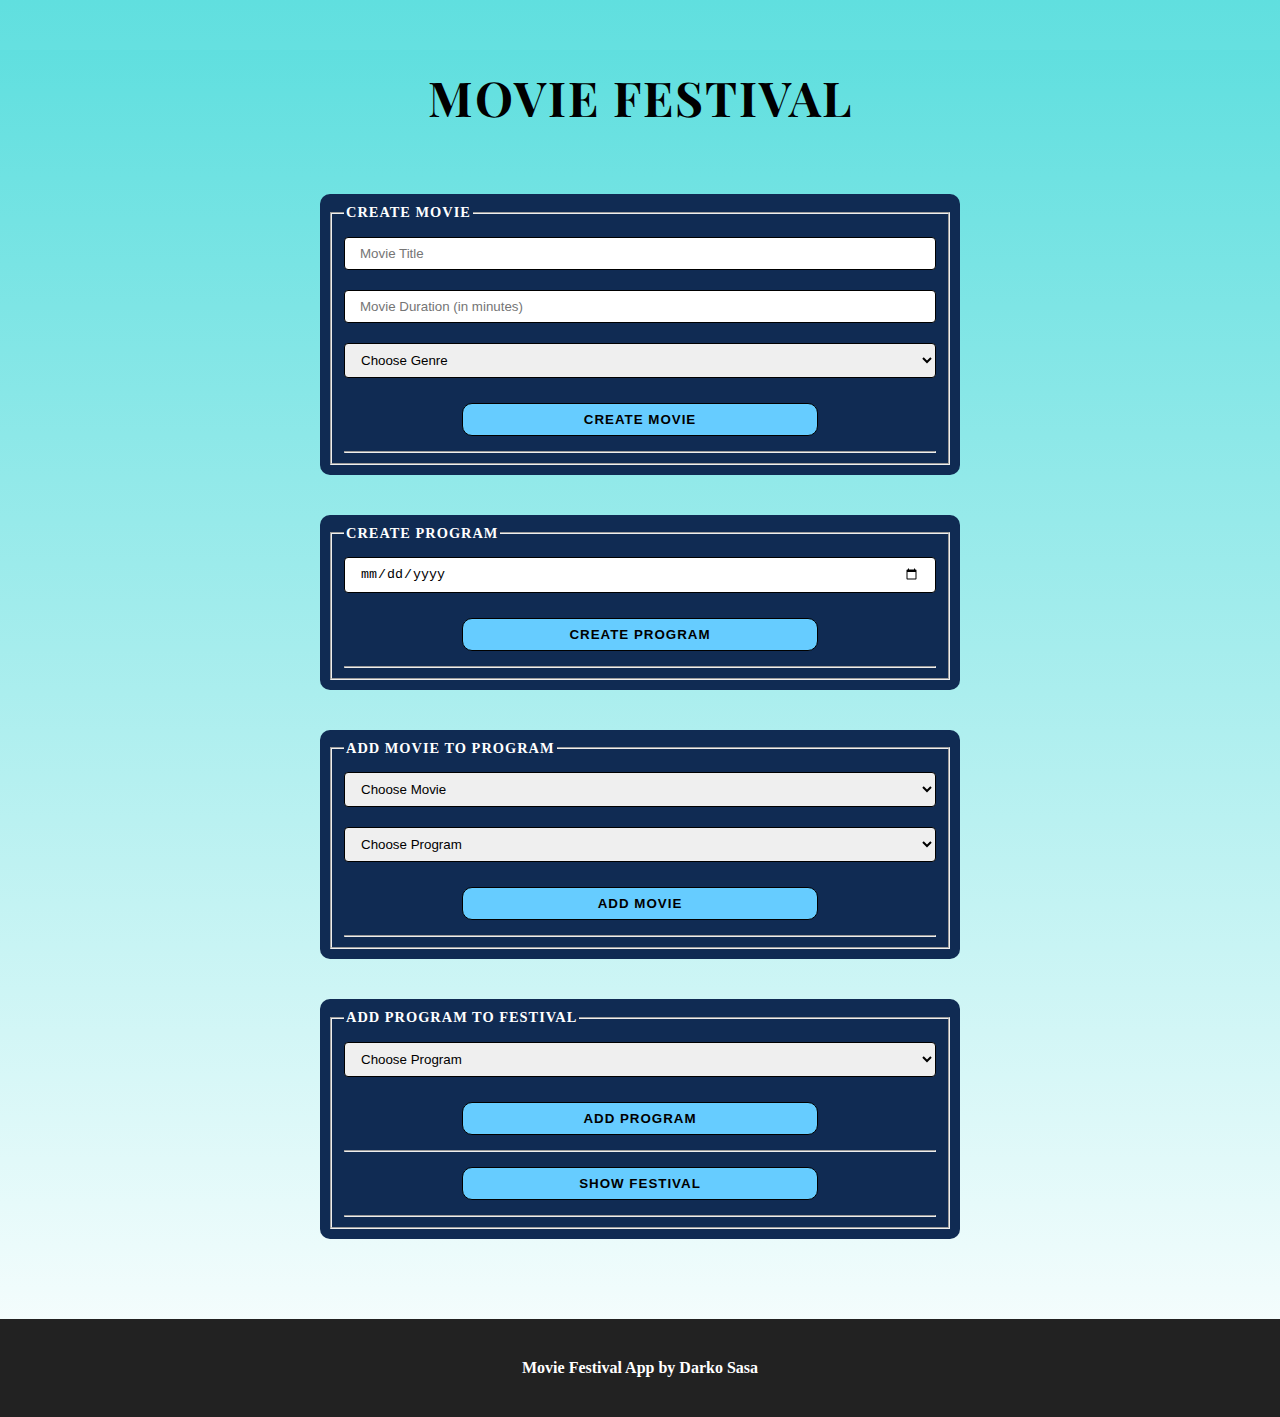
<file: Movie Festival/index.html>
<!DOCTYPE html>
<html>

<head>
  <meta charset="utf-8" />
  <meta http-equiv="X-UA-Compatible" content="IE=edge">
  <title>Festival</title>
  <meta name="viewport" content="width=device-width, initial-scale=1">
  <link href="https://fonts.googleapis.com/css?family=Playfair+Display" rel="stylesheet">
  <link rel="stylesheet" type="text/css" media="screen" href="CSS/main.css" />
  <script src="JS/entities.js"></script>
  <script src="JS/app.js"></script>
</head>

<body>

  <header>
    <h1>MOVIE FESTIVAL</h1>
  </header>

  <main>
    <form>
      <article id="create-movie">
        <fieldset>
          <legend>CREATE MOVIE</legend>
          <input type="text" name="movie-title" id="movie-title" placeholder="Movie Title" required><br>
          <input type="number" name="movie-duration" id="movie-duration" placeholder="Movie Duration (in minutes)"
            required><br>
          <select name="genre" id="genre">
            <option value="">Choose Genre</option>
            <option value="action">Action</option>
            <option value="drama">Drama</option>
            <option value="triller">Triller</option>
            <option value="comedy">Comedy</option>
          </select><br>
          <div id="movie-error"></div>
          <input type="button" value="CREATE MOVIE" onclick="createMovie()" id="movie-button">
          <hr>
          <div id="movies-list"></div>
        </fieldset>
      </article>

      <article id="create-program">
        <fieldset>
          <legend>CREATE PROGRAM</legend>
          <input type="date" name="program-date" id="program-date"><br>
          <div id="program-error"></div>
          <input type="button" value="CREATE PROGRAM" onclick="createProgram()">
          <hr>
          <div id="program-list"></div>
        </fieldset>
      </article>

      <article id="movie-to-program">
        <fieldset>
          <legend>ADD MOVIE TO PROGRAM</legend>
          <select name="movie-to-program" id="select-movie">
            <option value="">Choose Movie</option>
          </select><br>
          <select name="program" id="select-program">
            <option value="">Choose Program</option>
          </select><br>
          <div id="add-movie-error"></div>
          <input type="button" value="ADD MOVIE" onclick="addMovieToProgram()">
          <hr>
          <div id="program-list-of-movies"></div>
        </fieldset>
      </article>

      <article id="program-add-to-festival">
        <fieldset>
          <legend>ADD PROGRAM TO FESTIVAL</legend>
          <select name="program-to-festival" id="program-to-festival">
            <option value="">Choose Program</option>
          </select><br>
          <div id="program-festival-error"></div>
          <input type="button" value="ADD PROGRAM" onclick="addProgramToFestival()">
          <hr>
          <div id="program-added"></div>
          <input type="button" value="SHOW FESTIVAL" onclick="showFestivalProgram()">
          <hr>
          <div id="program-festival-list"></div>
        </fieldset>
      </article>
    </form>
  </main>
  <footer>
    <p>Movie Festival App by Darko Sasa</p>
  </footer>
</body>

</html>
</file>
<file: Movie Festival/CSS/main.css>
* {
  box-sizing: border-box;
  margin: 0; }

html,
body {
  box-sizing: border-box;
  background: linear-gradient(to top, #ffffff 0%, #60dfdf 100%);
  background-repeat: no-repeat;
  height: auto;
  width: 100%;
  font-family: 'Segoe UI', Tahoma, Geneva, Verdana, sans-serifC;
  color: #343148; }

main {
  width: 70%;
  height: auto;
  margin: 0 auto;
  box-sizing: border-box; }

article {
  background-color: #102b53;
  padding: 10px;
  padding-right: 10px;
  margin: 40px 0;
  border-radius: 10px; }

form {
  width: 100%; }
  form legend {
    font-weight: bold;
    font-size: 90%;
    color: #fff;
    letter-spacing: 1px; }
  form input,
  form select {
    display: inline-block;
    width: 100%;
    height: auto;
    margin: 10px auto;
    border: 1px solid black;
    border-radius: 4px;
    padding: 8px 12px; }
  form input {
    padding: 8px 15px; }
  form select {
    width: 100%; }
  form input[type=button] {
    width: 60%;
    display: block;
    margin: 15px auto;
    color: black;
    font-weight: bold;
    background-color: #66ccff;
    letter-spacing: 1px;
    border-radius: 10px;
    outline: none; }
  form input[type=button]:hover {
    background-color: #2283f2;
    color: #fff; }

h1 {
  color: #000;
  text-align: center;
  padding: 15px;
  font-size: 200%;
  font-weight: bold;
  margin: 50px 0;
  font-family: 'Playfair Display', serif;
  letter-spacing: 2px; }

#movie-error,
#program-error,
#add-movie-error,
#program-festival-error {
  color: #ff0000;
  font-weight: bold;
  font-size: 110%; }

#movies-list,
#program-list,
#program-list-of-movies,
#program-festival-list,
#program-added {
  font-weight: bold;
  color: #fff; }

li {
  padding: 5px; }

footer {
  width: 100%;
  height: auto;
  background-color: #222222;
  text-align: center;
  color: #fff;
  font-weight: bold;
  padding: 40px;
  box-sizing: border-box;
  margin: 0;
  margin-top: 80px; }

@media only screen and (min-width: 768px) {
  main {
    width: 60%; }

  h1 {
    font-size: 300%; } }
@media only screen and (min-width: 1200px) {
  main {
    width: 50%; }

  h1 {
    font-size: 300%; } }

/*# sourceMappingURL=main.css.map */
</file>
